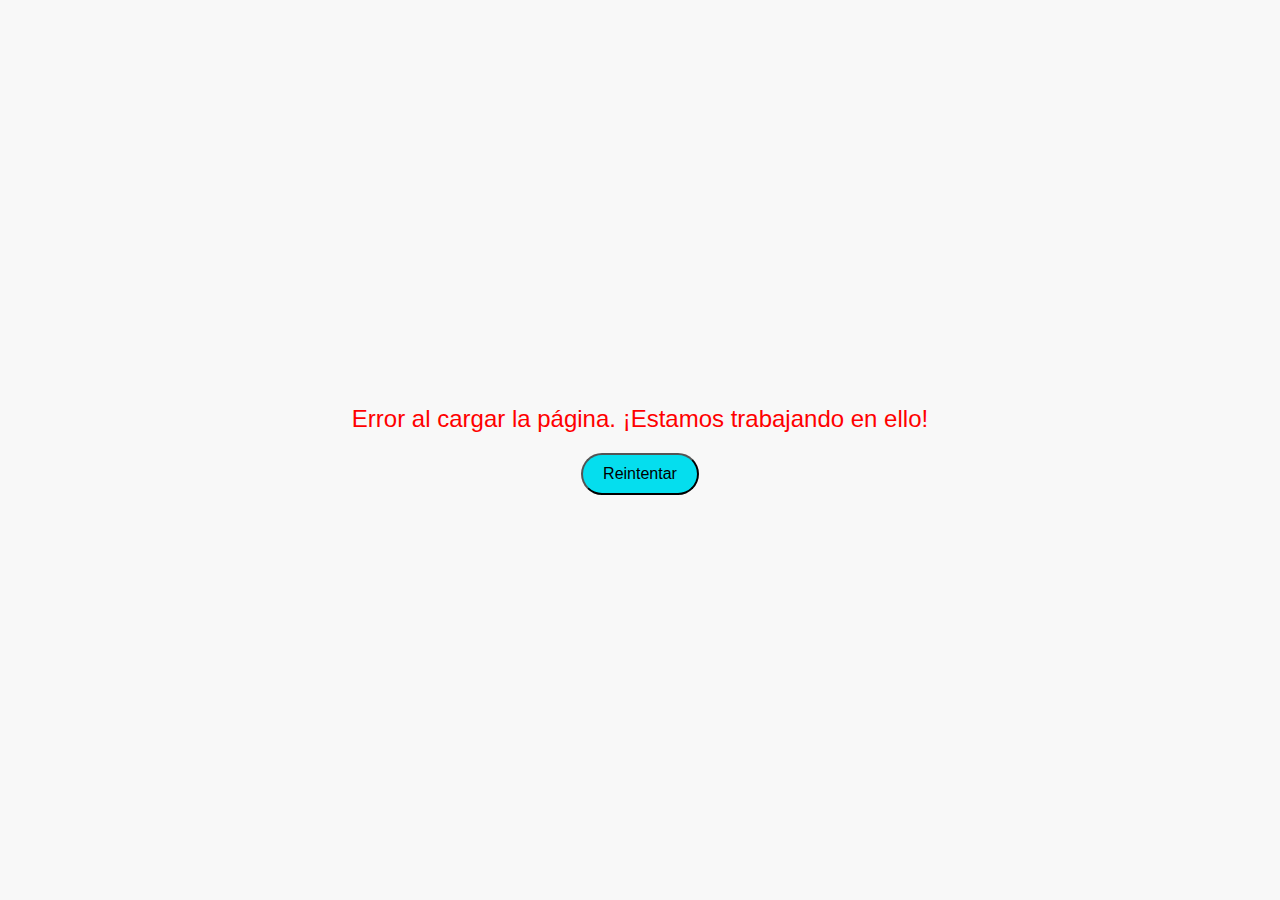
<file: retoHack/index.html>
<!DOCTYPE html>
<html lang="es">
<head>
    <meta charset="UTF-8">
    <meta name="viewport" content="width=device-width, initial-scale=1.0">
    <title>Renacimiento de Nuestra Empresa</title>
    <link rel="icon" type="image/x-icon" href="imagenes/favicon.png">
    <link rel="stylesheet" type="text/css" href="style.css">
</head>
<body class="body2">
    <div class="container">
        <!-- Contenedor de error inicial -->
        <div class="error-container" id="error-container">
            <div id="error" class="error-message">Error al cargar la página. ¡Estamos trabajando en ello!</div>
            <button id="retry-button" onclick="recoverPage()">Reintentar</button>
        </div>

        <!-- Página de aterrizaje después de la "resurrección" -->
        <div id="landing" class="landing-content">
            <h1>¡Bienvenido a la Nueva Era de TALLERES PATY!</h1>
            <p>Hemos resurgido con una visión renovada, más fuerte, más segura y más centrada en ti.</p>
            <p>Después de un período de reinvención, ahora tenemos nuevos productos.</p>
            <p>Revisa nuestra pagina de novedades para saber mas.</p> 
            <button onclick="window.location.href='empresa.html'">Explora nuestra nueva web</button>
        </div>
    </div>

    <script src="script.js"></script> <!-- Vinculamos el archivo JavaScript -->
</body>
</html>
</file>
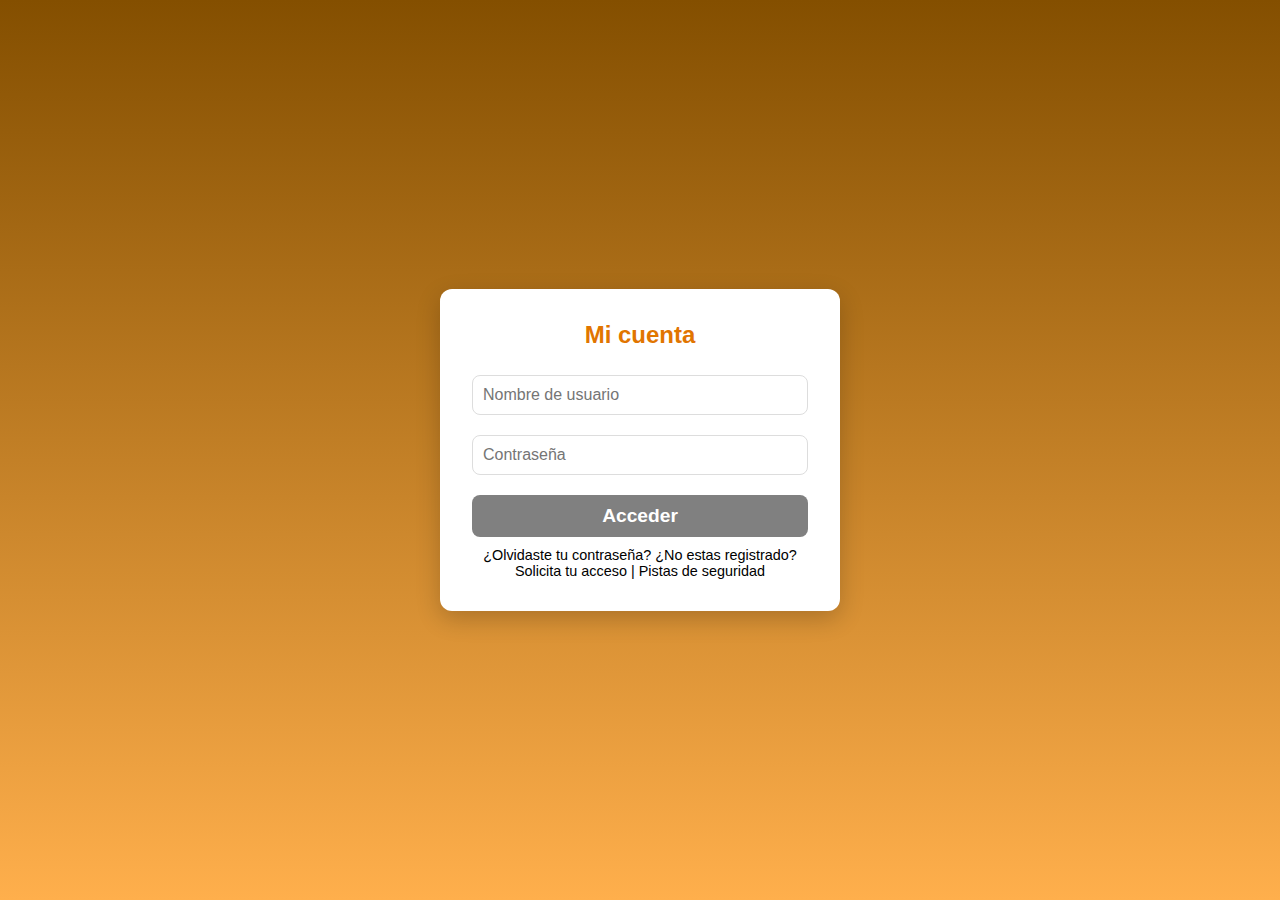
<file: Loging/loging.html>
<!DOCTYPE html>
<html lang="es">
<head>
    <meta charset="UTF-8">
    <meta name="viewport" content="width=device-width, initial-scale=1.0">
    <title>Tu cuenta</title>
    <style>
        * {
            box-sizing: border-box;
            margin: 0;
            padding: 0;
        }
        body {
            font-family: Arial, sans-serif;
            background: linear-gradient(180deg, #844f00, #ffaf4c);
            display: flex;
            justify-content: center;
            align-items: center;
            height: 100vh;
        }
        .login-container {
            background-color: white;
            padding: 2rem;
            border-radius: 12px;
            box-shadow: 0 8px 24px rgba(0, 0, 0, 0.2);
            width: 100%;
            max-width: 400px;
            text-align: center;
        }
        h2 {
            margin-bottom: 1rem;
            color: #e17500;
        }
        input[type="text"], input[type="password"] {
            width: 100%;
            padding: 10px;
            margin: 10px 0;
            border: 1px solid #ddd;
            border-radius: 8px;
            font-size: 1rem;
        }
        button {
            background-color: #808080;
            color: white;
            padding: 10px;
            width: 100%;
            border: none;
            border-radius: 8px;
            cursor: pointer;
            font-size: 1.2rem;
            margin-top: 10px;
        }
        button:hover {
            background-color: #ff8c00;
        }
        .link {
            margin-top: 10px;
            font-size: 0.9rem;
            color: black;
        }
        .link a {
            text-decoration: none;
            color: black;
        }
        .link a:hover {
            text-decoration: underline;
        }
    </style>
</head>
<body>
    
    <div class="login-container">
        <h2>Mi cuenta</h2>
        <input type="text" placeholder="Nombre de usuario">
        <input type="password" placeholder="Contraseña">
        <button> <a href= "file:///C:/Users/escar/Downloads/Web/wwwroot/index.html" style="color: white; text-decoration: none;  font-weight: bold;">Acceder</a></button>
        <div class="link">
            <a href="#">¿Olvidaste tu contraseña?</a>
            <a href="#">¿No estas registrado? </a><a href="#">Solicita tu acceso</a> | <a href="#">Pistas de seguridad</a></p>
        </div>
    </div>
</body>
</html>
</file>
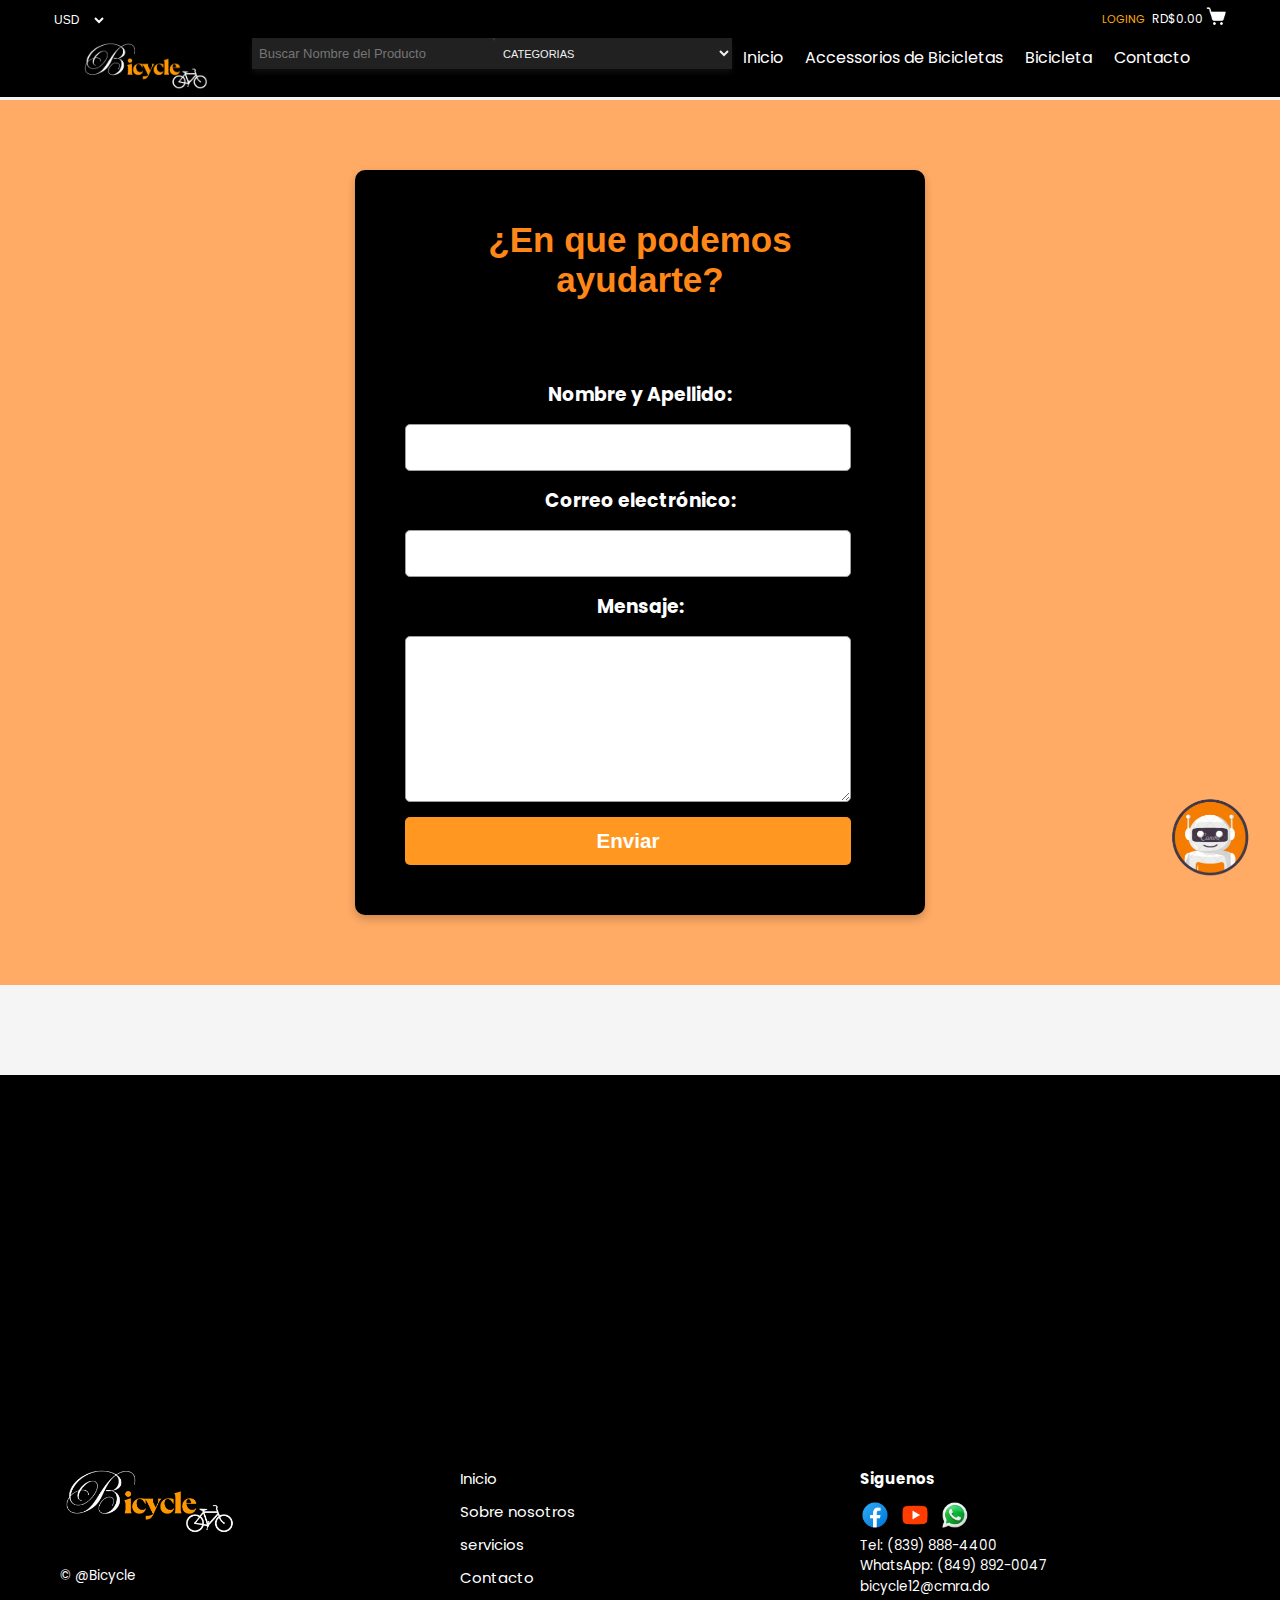
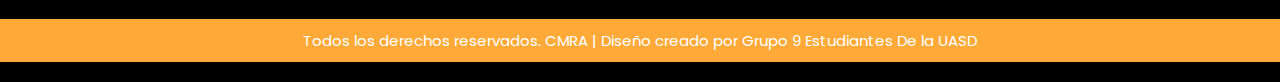
<file: Bicycle/Contacto/contacto.html>
<!DOCTYPE html>
<html lang="es">
<head>
    <meta charset="UTF-8">
    <meta http-equiv="X-UA-Compatible" content="IE=edge">
    <meta name="viewport" content="width=device-width, initial-scale=1.0">
    <title>Contacto</title>
    <link rel="stylesheet" href="style.css">
    <link rel="stylesheet" href="menu.css">
    <link rel="stylesheet" href="bot.css">
    <link rel="stylesheet" href="https://cdnjs.cloudflare.com/ajax/libs/font-awesome/6.0.0/css/all.min.css" integrity="sha512-9usAa10IRO0Hhonpy0aDPbj/nfTqlcYiRWzcLGQYO40IXox5fztLgvjDI4Limvb8l2mZXYZs9gKSjRBOcKg4gQ==" crossorigin="anonymous" referrerpolicy="no-referrer" />


</head>
<body>
    <header class="header">
        <div class="top-bar">
            <div class="top-bar-container container">
                <div class="top-bar-left">
                    <div class="currency-dropdown">
                        <select id="currencySelector">
                            <option value="USD">USD <span class="math-inline"></option>
                                <option value\="DOP"\>DOP</span></option>
                        </select>
                    </div>
                </div>
                <div class="top-bar-right">
                    <span class="compare" style="font-size: 12px;">
                        <a href="../Loging/loging.html" class="social">
                            <p style="    color: #ffaa0c; text-decoration: none;">LOGING</p>
                         </a>
                             RD$0.00
                                <div class="submenu">
                                    <img src="imgProduct/carrito.png" id="img-carrito" alt="carrito" width="70%" style="margin:  10%;">
                                    <div id="carrito">
                                        <table id="lista-carrito">
                                            <thead>
                                                <tr>
                                                    <th>Imagen</th>
                                                    <th>Nombre</th>
                                                    <th>Precio</th>
                                                    <th></th>
                                                </tr>
                                            </thead>
                                            <tbody></tbody>
                                        </table>
                                        <a href="#" id="vaciar-carrito" class="btn-2">Vaciar Carrito</a>
                                    </div>
                                </div>
                            </div>
                    </span>
                </div>
            </div>
        </div>

        
        <div class="menu container">
            <img src="imgProduct/logo.png" alt="Logo CMRA" class="logo" width="20%">

            <div class="search-bar">
                <div class="search-bar-container container">
                    <input type="text" placeholder="Buscar Nombre del Producto">
                    <select name="categorias">
                        <option value="">CATEGORIAS</option>
                        <option value="bicicletas">Bicicletas</option>
                        <option value="bicicletas-electricas">Bicicletas Electricas</option>
                        <option value="bicicletas-montana">Bicicletas de Montaña</option>
                        <option value="bicicletas-carretera">Bicicletas de Carretera</option>
                        <option value="bicicletas-urbanas">Bicicletas Urbanas</option>
                        <option value="bicicletas-ninos">Bicicletas para Niños</option>
                        <option value="accesorios-bicicletas">Accesorios para Bicicletas</option>
                        <option value="componentes-bicicletas">Componentes de Bicicletas</option>
                    </select>
                    <button><img src="imgProduct/lupa.png" alt="buscar" style="width: 26px;"></button>

                </div>
            </div>
            <label for="menu-toggle">
                <img src="imgProduct/menu.png" class="menu-icono" alt="Menú">
            </label>
            <input type="checkbox" id="menu-toggle">
            

            <nav class="navbar">
                <ul>
                    <li><a href="../Inicio/index.html">Inicio</a></li>
                    <li><a href="../AccesoriosBicicleta/servicios.html">Accessorios de Bicicletas</a></li>
                    <li><a href="../Bicicleta/servicios.html">Bicicleta</a></li>
                    <li><a href="../Contacto/contacto.html">Contacto</a></li>
                </ul>
            </nav>
        </div> 

    </header>
    

    <img id="chatbot-icon" src="imgProduct/bot1.png" alt="Chatbot">

    <div id="chatbot-container">
        <div id="chatbot-messages"></div>
        <div id="chatbot-input">
            <input type="text" id="user-input" placeholder="Escribe tu mensaje...">
            <button id="send-btn">Enviar</button>
        </div>
    </div>

    <br><br><br><br>
    <section id="contacto">
        <div class="contact-container" style="align-items: center; justify-content: center;">

          <form id="contact-form" method="post" action="/send_email">
            <h1>¿En que podemos ayudarte?</h1>
            <br> <br>
            <label for="nombre"><h3>Nombre y Apellido:</h3></label>
            <input type="text" id="nombre" name="nombre" required>
      
            <label for="email"><h3>Correo electrónico:</h3></label>
            <input type="email" id="email" name="email" required>
      
            <label for="mensaje"><h3>Mensaje:</h3></label>
            <textarea id="mensaje" name="mensaje" rows="7" required></textarea>
      
            <button type="submit"><h3>Enviar</h3></button>
          </form>
        </div>
      </section>



    <section class="foot" style="text-align: center; margin: 35px; background-color: black; padding: 0; margin: 0;">
        <h2>Puedes encontranos en:</h2>
        <div class="direccion">
            <iframe src="https://www.google.com/maps/embed?pb=!1m18!1m12!1m3!1d1644.683075548653!2d-69.97293628956045!3d18.431194279781614!2m3!1f0!2f0!3f0!3m2!1i1024!2i768!4f13.1!3m3!1m2!1s0x8ea56190c43551bd%3A0xd64286566e5f6a8f!2sAv.%20Independencia%2C%20Santo%20Domingo!5e0!3m2!1ses!2sdo!4v1743016911358!5m2!1ses!2sdo" width="1000" height="350" style="border:0;" allowfullscreen="" loading="lazy" referrerpolicy="no-referrer-when-downgrade"></iframe>    </section>
            <p style="text-align: center; background-color: black; padding: 0; margin: 0; ">Av. Bartolome Colon C# 3, Santo Domingo, Republica Dominicana <br> <br></p>   
             </div>
</section>

<section class="footer-container">
    <div class="footer-content">
        <div class="footer-left">
            <img src="imgProduct/logo.png" alt="Logo CMRA" class="logo">
            <p class="copyright">&copy; @Bicycle</p>
        </div>
        <div class="footer-center">
            <ul class="footmenu">
                <li><a href="index.html">Inicio</a></li>
                <li><a href="../Historia/sobreNosotros.html">Sobre nosotros</a></li>
                <li><a href="../Sevicios/servicios.html">servicios</a></li>
                <li><a href="../Contacto/contacto.html">Contacto</a></li>
            </ul>
        </div>
        <div class="footer-right">
            <p class="follow">Siguenos</p>
            <div class="social-icons">
                <a href="#" class="social-icon"><img src="imgProduct/facebook.png" alt="Facebook"></a>
                <a href="#" class="social-icon"><img src="imgProduct/youtube.png" alt="YouTube"></a>
                <a href="#" class="social-icon"><img src="imgProduct/whatsAap.png" alt="whatsAap"></a>
            </div>
            <p class="contact">Tel: (839) 888-4400</p>
            <p class="contact">WhatsApp: (849) 892-0047</p>
            <p class="email">bicycle12@cmra.do</p>
        </div>
    </div>
    <div class="footer-bottom">
        <p>Todos los derechos reservados. CMRA | Diseño creado por Grupo 9 Estudiantes De la UASD</p>
    </div>
</section>

<script src="bot.js"></script>
</body>
</html>
</file>
<file: Bicycle/Contacto/style.css>
/*Formulario*/
form h1 {
    color: rgb(255, 135, 23);   
    font-family: 'Lucida Sans', 'Lucida Sans Regular', 'Lucida Grande', 'Lucida Sans Unicode', Geneva, Verdana, sans-serif;
    font-size: 35px;
    }
    
    #contacto {
      padding: 70px;
      background-color: #ffaa65;
      text-align: center;
    }
    
    .contact-container {
      display: flex;
      justify-content: space-between; 
      align-items: flex-start;
      gap: 20px;
      flex-wrap: wrap;
      width: 100%;
      color: white;
    }
    
    form {
      max-width: 700px;
      display: flex;
      flex-direction: column;
      gap: 15px;
      background: #000000;
      padding: 50px;
      border: none; 
      border-radius: 10px;
      box-shadow: 0 4px 8px rgba(0, 0, 0, 0.2); 
      width: 50%;
    }
    
    form input, form textarea, form button {
      padding: 12px;
      font-size: 1.1rem; 
      border: 1px solid #9e9e9e;
      border-radius: 5px; 
      width: calc(100% - 24px); 
    }
    
    form input:focus, form textarea:focus, form select:focus {
      border: 2px solid #ff9822;
      outline: none;
      box-shadow: 0 0 5px rgba(255, 246, 151, 0.5); 
    }
    
    form button {
      background: #ff9721;
      color: white;
      border: none;
      cursor: pointer;
      transition: background 0.3s ease-in-out, transform 0.2s;
      font-weight: bold; /*negrita*/
    }
    
    form button:hover {
      background: #aa6f00;
      transform: scale(1.05);
    }
    
    .service-selection {
      max-width: 400px; 
      padding: 20px; 
      text-align: center;
    }
    
    .service-selection .logo {
      max-width: 100%; 
      height: auto;
    }
    
    
 /*Pie de pagina*/
    .foot {
        position: relative;
        top: 90px;
      }
    
    .footer-container {
        background-color: black; 
        color: white;
        font-size: 15px;
        padding: 20px 0;
    }
    
    .footer-content {
        display: flex;
        justify-content: space-around;
        align-items: flex-start;
        max-width: 1200px;
        margin: 0 auto;
    }
    
    .footer-left, .footer-center, .footer-right {
        flex: 1;
        padding: 20px;
    }
    
    .logo {
        width: 180px; 
        margin-bottom: 20px;
    }
    
    .address, .copyright {
        font-size: 0.9em;
        line-height: 1.5;
    }
    
    .footmenu {
        list-style: none;
        padding: 0;
    }
    
    .footmenu li {
        margin-bottom: 10px;
    }
    
    .footmenu a {
        color: white;
        text-decoration: none;
    }
    
    .follow {
        font-weight: bold;
        margin-bottom: 10px;
    }
    
    .social-icons {
        display: flex;
    }
    
    .social-icon img {
        width: 30px;
        height: 30px;
        margin-right: 10px;
    }
    
    .contact, .email {
        font-size: 0.9em;
        line-height: 1.5;
    }
    
    .footer-bottom {
        text-align: center;
        padding: 10px 0;
        background-color: #ffa939; 
    }
    
    
    
  /* Query  */
   
    @media (max-width: 798px) {
        .menu {
            flex-direction: row;   
        }
        
        .menu img.logo {
            width: 20%;                   
        }
        .search-bar input, .search-bar select, .search-bar button {
            display: none;
        }   
        }
         .search-bar button {
          display: none;
        }
    
    @media (max-width: 798px) {
        
        .principal-img {
            position: relative;
            top: 82px;
        }
    
        .principal-img img {
            width: 100%;
            height: auto;
            object-fit: cover;
        }
    
        .principal-img h1 {
            font-size: 19px; 
        }
    
        .products{
            position: relative;
            top: 79px;
        }
    
    @media (max-width: 768px) {
            .contenedor-bloques {
                flex-direction: column;  
                align-items: center;   
                padding: 10px;         
            }
            
            .contenedor-bloques .bloque {
                width: 100%;             
                margin-bottom: 10px;     
            }
        }
    }
    
    @media (max-width: 768px) {
        .footer-container {
            flex-direction: column;
            text-align: center;
        }
    
        .footer-left, .footer-center, .footer-right {
            width: 100%;
            padding: 10px;
        }
    
        iframe {
            max-width: 100%;
            height: 250px; 
        }
    }
</file>
<file: Bicycle/Contacto/menu.css>
@import url('https://fonts.googleapis.com/css2?family=Oswald:wght@400;500;600;700&family=Poppins:wght@400;500;600;700;800&display=swap');

* {
    margin: 0;
    padding: 0;
    box-sizing: border-box;
    text-decoration: none;
    list-style: none;
}

body {
    background-color: #F5F5F5;
    font-family: 'Poppins', sans-serif;
}



.container {
    max-width: 1200px;
    margin: 0 auto;
}

.header {
    background-color: black;
    padding: 0;
    width: 100%;
    z-index: 100;
    position: fixed;

}

.top-bar {
    background-color: black;
    color: white;
    padding: 3px 0;
}

.top-bar-container {
    display: flex;
    justify-content: space-between;
    align-items: center;
}

.top-bar-left, .top-bar-right {
    display: flex;
    align-items: center;
}

.top-bar span, .top-bar a {
    margin: 0 7px;
    color: white;
    font-size: 11px;
}

.currency-dropdown {
    position: relative;
    margin-right: 10px;
}

#currencySelector {
    background-color: black;
    color: white;
    border: none;
    padding: 5px 10px;
    font-size: 12px;
    cursor: pointer;
}

.navbar ul {
    display: flex;
    align-items: center;

}

.navbar ul li a {
    font-size: 16px;
    padding: 7px 11px;
    color: white;
    display: block;
    position: relative;
}

.navbar ul li a:hover {
    font-size: 18px;
    color: #ffaa0c;
}
.menu a:hover::after {
    content: ""; 
    position: absolute; /* Posiciona la linea */
    left: 0;
    bottom: 0; /* Coloca la linea en la parte inferior */
    width: 100%; /* Ancho de la lineeea */
    height: 2px; /* Grosor de la linea */
    background-color: #d98d12; /* Color de la linea */
  }

.compare {
    display: flex;
    align-items: center;
}

.submenu {
    position: relative;
    position: relative;

}

.submenu #carrito {
    display: none;
    position: absolute;
    right: 0;
    top: 100%;
    z-index: 1;
    background-color: #4E485076;
    padding: 20px;
    min-width: 400px;
    backdrop-filter: blur(10px);
}

.submenu:hover #carrito {
    display: block;
}

table {
    width: 100%;
}

th, td {
    color: #FFFFFF;
}

.borrar {
    background-color: #111111;
    border-radius: 50%;
    padding: 5px 10px;
    text-decoration: none;
    color: #FFFFFF;
    font-weight: 800;
    cursor: pointer;
}




#menu-toggle {
    display: none; /* Ocultar el checkbox  */
}

.menu-icono {
    display: none; /* Ocultar el icono del menu*/
}
.menu img {
       width: 11%;
       margin: 3px 40px;
}

.menu {
    display: flex;
    padding: 0;
}

.search-bar {
    width: 40%;
    display: block;
}

.search-bar-container {
    display: flex;
    align-items: flex;
    justify-content: left;
    box-shadow: 0 4px 6px rgba(158, 130, 130, 0.1);
}

.search-bar input, .search-bar select, .search-bar button {
    padding: 7px;
    background-color: #212121;
    color: #f0f0f0;
    width: 60%;
    border: none;
    font-size: 13px;
    height: 31px;
}

.search-bar select {
    background-image: none;
    background-repeat: no-repeat;
    background-image: url('data:image/svg+xml;utf8,<svg xmlns="http://www.w3.org/2000/svg" width="3" height="6"><path d="M0 0l5 6 5-6z" fill="%23333"/></svg>');
}

.search-bar select {
    font-size: 11px;
}

.search-bar button {
    background-color: #212121;
    width: 15%;
    padding: 0;

    cursor: pointer;
}


/*Queries*/
@media (max-width: 768px) {
    .menu-icono {
        display: block;
    }

    .navbar {
        display: none;
        flex-direction: column;
        width: 100%;
        background-color: black;
        position: absolute;
        top: 60px;
        left: 0;
        z-index: 1000;
    }

    #menu-toggle:checked + .navbar {
        display: flex;
    }
}

@media (max-width: 768px) {
    .menu {
        flex-direction: column;
        align-items: flex-start;
    }
    .search-bar-container {
        flex-direction: column;
        align-items: stretch;
    }
    .search-bar input, .search-bar select, .search-bar button {
        width: 100%;
        margin-bottom: 5px;
    }
    .blue-block-container {
        flex-direction: column;
        align-items: flex-start;
    }
    .blue-block-container span {
        margin-bottom: 10px;
    }
}
</file>
<file: Bicycle/Contacto/bot.css>
/* Estilos del bot */
#chatbot-icon {
    position: fixed;
    bottom: 20px;
    right: 1px;
    width: 10%;
    height: auto;
    cursor: pointer;
    z-index: 100;
}

#chatbot-container {
    position: fixed;
    bottom: 90px;
    width: 300px;
    height: 400px;
    background-color: #f5f5f5;
    border-radius: 15px;
    box-shadow: 0 4px 8px rgba(0, 0, 0, 0.2);
    padding: 15px;
    display: none;
    flex-direction: column;
    justify-content: space-between;
    z-index: 100;
    font-size: 12px;

}

#chatbot-messages {
    overflow-y: auto;
    flex: 1;
    padding: 10px;
    
}

#chatbot-input {
    display: flex;
}

#chatbot-input input {
    flex: 1;
    padding: 10px;
    border: 1px solid #ccc;
    border-radius: 15px 0 0 15px;
    outline: none;
}

#chatbot-input button {
    padding: 10px;
    border: none;
    background-color: #0272fc;
    color: white;
    cursor: pointer;
    border-radius: 0 15px 15px 0;
}

.message {
    margin: 5px 0;
    padding: 10px;
    border-radius: 10px;
}

.user-message {
    background-color: #fcad02;
    color: white;
    align-self: flex-end;
}

.bot-message {
    background-color: #e0e0e0;
    color: black;
    align-self: flex-start;
}
</file>
<file: retoHack/style.css>
/* Reseteo de estilos */
* {
    margin: 0;
    padding: 0;
    box-sizing: border-box;
}

body {
    font-family: 'Arial', sans-serif;
    background-color: #1c1c1c;
    color: #fff;
    overflow-x: hidden;
    transition: background-color 0.3s, color 0.3s;
}

/* Modo Claro */
body.light-mode {
    background-color: #f8f8f8;
    color: #000;
}

header {
    position: fixed;
    top: 0;
    width: 100%;
    background-color: #fbfcfd;
    padding: 10px 0;
    z-index: 100;
}

body.light-mode header {
    background-color: #070707;
}

nav ul {
    list-style: none;
    text-align: left;
}

nav ul li {
    display: inline-block;
    margin: 0 20px;
}

nav ul li a {
    text-decoration: none;
    color: #afff47;
    font-size: 18px;
    font-weight: bold;
    text-transform: uppercase;
}

h1.glitch {
    position: relative;
    font-size: 3rem;
    text-transform: uppercase;
    color: #a0ff47;
    text-align: center;
    margin: 100px 0 30px;
    font-family: 'Courier New', Courier, monospace;
    animation: glitch 1.5s infinite;
}

h1 {
    position: relative;
    font-size: 3rem;
    text-transform: uppercase;
    color: #a0ff47;
    text-align: center;
    margin: 100px 0 30px;
    font-family: 'Courier New', Courier, monospace;
}

@keyframes glitch {
    0% {
        transform: translate(5px, 0);
        text-shadow: -1px 0 red;
    }
    25% {
        transform: translate(-5px, 0);
        text-shadow: 1px 0 blue;
    }
    50% {
        transform: translate(5px, 0);
        text-shadow: -1px 0 red;
    }
    75% {
        transform: translate(-5px, 0);
        text-shadow: 1px 0 blue;
    }
    100% {
        transform: translate(0, 0);
        text-shadow: 0 0 #ff6347;
    }
}

section {
    padding: 80px 20px;
    margin-top: 50px;
}

.content {
    max-width: 100%;
    margin: 0 auto;
    text-align: center;
}

.glitch-box {
    background: rgba(255, 99, 71, 0.2);
    padding: 20px;
    border-radius: 10px;
    margin-top: 20px;
    font-size: 1.2rem;
    text-align: center;
    animation: glitch-box 1.5s infinite;
}

@keyframes glitch-box {
    0% {
        transform: skewX(5deg);
    }
    25% {
        transform: skewX(-5deg);
    }
    50% {
        transform: skewX(5deg);
    }
    75% {
        transform: skewX(-5deg);
    }
    100% {
        transform: skewX(0);
    }
}

.service-box {
    background: rgba(255, 99, 71, 0.3);
    border-radius: 10px;
    padding: 20px;
    margin-top: 20px;
}

form input, form textarea {
    width: 100%;
    padding: 10px;
    margin: 10px 0;
    border-radius: 5px;
    border: none;
    background-color: #333;
    color: #fff;
}

form button {
    padding: 12px 30px;
    background-color: #ff6347;
    color: #fff;
    border: none;
    border-radius: 5px;
    cursor: pointer;
}

form button:hover {
    background-color: #ff4500;
}

footer {
    background-color: #fffbfb;
    text-align: center;
    padding: 20px;
    color: #0a0a0a;
}

/* Modo Claro */
body.light-mode footer {
    background-color: #0c0c0c;
    color: #fcf9f9;
}

header .mode-selector {
    position:absolute;
    
    right: 20px;
}

#mode-toggle {
    padding: 12px 30px;
    background-color: #80eb1d;
    color: #fff;
    border: 2px solid #47eaff;
    border-radius: 30px;
    font-size: 16px;
    cursor: pointer;
    transition: all 0.3s ease;
    box-shadow: 0 4px 6px rgba(0, 0, 0, 0.1), 0 1px 3px rgba(0, 0, 0, 0.08);
}

#mode-toggle:hover {
    background-color: #fff;
    color: #070707;
    border-color: #fdfbfb;
    transform: translateY(-2px);
    box-shadow: 0 8px 12px rgba(0, 0, 0, 0.1), 0 2px 6px rgba(0, 0, 0, 0.08);
}

#mode-toggle:focus {
    outline: none;
    box-shadow: 0 0 0 4px rgba(255, 99, 71, 0.4);
}


@media (max-width: 768px) {
    h1.glitch {
        font-size: 2rem;
    }

    .content {
        padding: 20px;
    }
}
.section-content {
    display: none; /* Ocultar todas las secciones por defecto */
    padding: 20px;
    text-align: center;
}

/* Mostrar la sección activa */
.active {
    display: block;
}

/*para la pagina del error*/
.body2 {
    font-family: Arial, sans-serif;
    text-align: center;
    margin: 0;
    padding: 0;
    background-color: #f8f8f8;
    color: black;
}

.container {
    display: flex;
    justify-content: center;
    align-items: center;
    height: 100vh;
    flex-direction: column;
}

.error-container {
    display: flex;
    flex-direction: column;
    justify-content: center;
    align-items: center;
    height: 100vh;
}

.error-message {
    color: red;
    font-size: 24px;
    display: block;
}

.landing-content {
    display: none;
    text-align: center;
    opacity: 0;
    animation: glitchFadeIn 1s ease-in-out forwards;
}
button {
    padding: 10px 20px;
    font-size: 16px;
    margin-top: 20px;
    border-radius: 25px;
    background-color: rgb(5, 222, 238);
    cursor: pointer;
}
button:hover{
    background-color: blueviolet;
}

  .lava-text {
      background: url(imagenes/wood-material-background-wallpaper-texture-concept.jpg) no-repeat center center;
      background-size: cover;
      color: #fff;
      -webkit-text-fill-color: transparent;
      -webkit-background-clip: text;
    -moz-background-clip:text;
    background-clip:text;  
    font-family:Catamaran,sans-serif;
    font-size:500%;
    padding:0;
    margin:0;
    text-align:center;
    
  }

  .contenido{
    max-width: 100%;
    width: 100%;
    margin: 5px auto;
    display: flex;
}
.mostrador{
    width: 100%;
    transition: .5s ease;
}
.mostrador .fila{
    width: 100%;
    display: flex;
    justify-content: space-between;
    margin-bottom: 40px;
}

.mostrador .fila .item{
    max-width: 210px;
    padding: 30px;
    height: 250px;
    /*border: 2px solid red;*/
    text-align: center;
    margin: 0 10px;
    cursor: pointer;
    border-radius: 5px;
    transition: .3s;
}
.mostrador .fila .item:hover{
    background-color: #e6e6e6;
}
.mostrador .fila .item img{
    width: 100%;
    margin: 30px 0;
}
.mostrador .fila .item .descripcion{
    color: #707070;
    font-weight: bold;
}
.mostrador .fila .item .precio{
    color: #f85151;
    font-weight: bold;
    font-size: 20px;
}
.seleccion{
    transition: .5s ease;
    opacity: 0;
    width: 0%;
    border: 1px solid #ccc;
    position: relative;
    display: flex;
    flex-direction: column;
    justify-content: center;
    overflow: hidden;
}
.cerrar{
    position: absolute;
    right: 0;
    top: 20px;
    right: 20px;
    cursor: pointer;
}

.info{
    padding: 20px;
}
.info img{
    display: block;
    margin: 30px auto;
    width: 80%;
}
.info h2{
    color: #707070;
    margin-bottom: 10px;
}
.info p{
    font-size: 14px;
    color: #707070;
    margin-bottom: 10px;
}
.info .precio{
    font-size: 30px;
    font-weight: bold;
    color: #f85151;
    margin-bottom: 10px;
    display: block;
}

.container2 {
    max-width: 1200px;
    margin: 0 auto;
    display: grid;
    grid-template-columns: repeat(3, fr);
    grid-template-rows: 250px;
    grid-gap: 20px;
    padding: 100px 0;

    background: rgba(255, 99, 71, 0.2);
    padding: 20px;
    border-radius: 10px;
    font-size: 1.2rem;
    text-align: center;
}
.box img {
    width: 100%;
    height: 100%;
    object-fit: cover;
}

.box:nth-child(1) {
    grid-column-start: span 2;
}

.box:nth-child(4) {
    grid-column-start: span 2;
}

@media(max-width:991px) {
    .container2 {
        padding: 30px;
        grid-template-columns: repeat(1, 1fr);
    }
    .box:nth-child(1) {
        grid-column-start: span 1;
    }
    .box:nth-child(4) {
        grid-column-start: span 1;
    }
}
</file>
